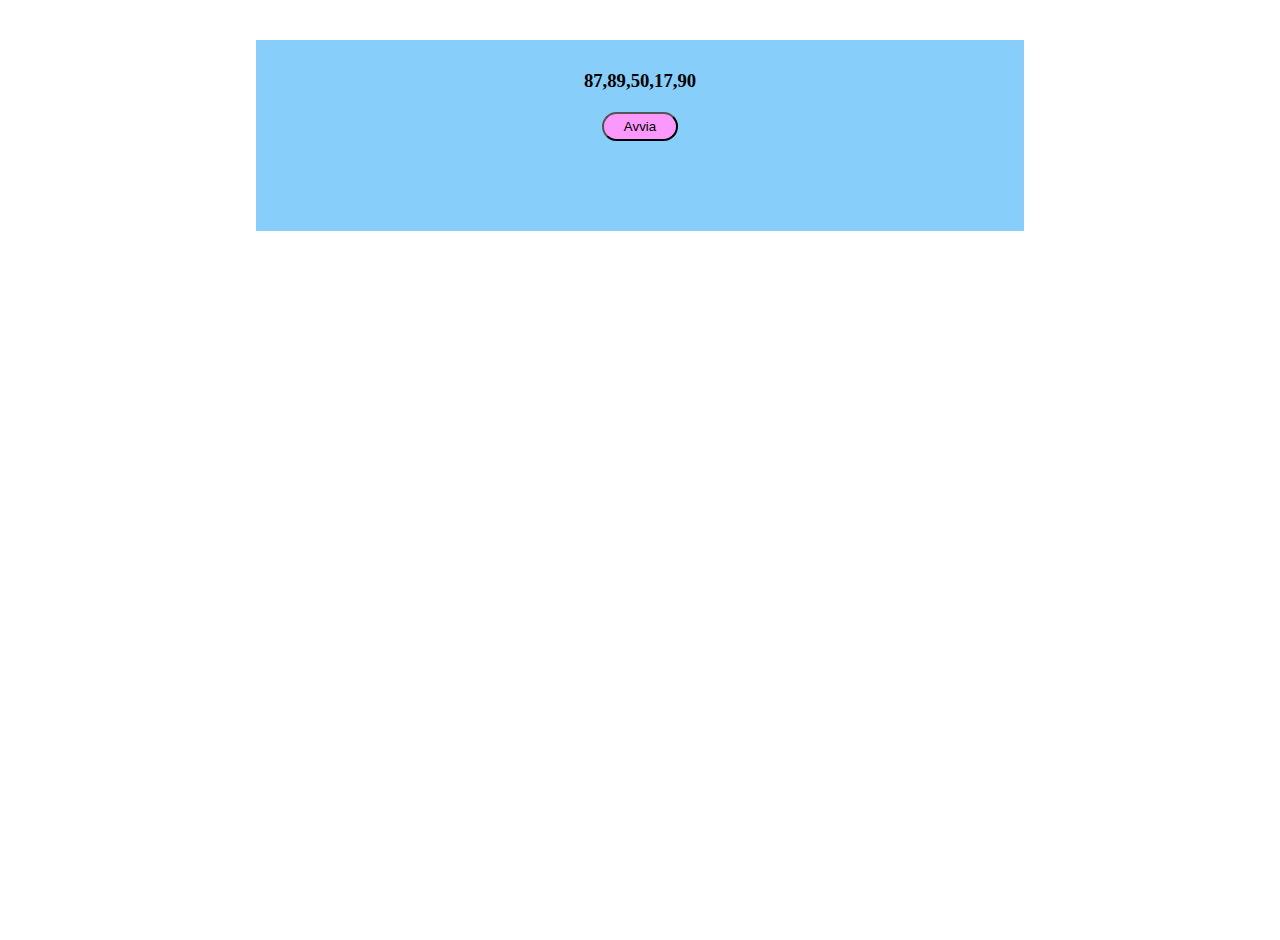
<file: BONUS/index.html>
<!DOCTYPE html>
<html lang="en">
<head>
    <meta charset="UTF-8">
    <meta http-equiv="X-UA-Compatible" content="IE=edge">
    <meta name="viewport" content="width=device-width, initial-scale=1.0">
    <link rel="stylesheet" href="css/style.css">    
    <script src="https://ajax.googleapis.com/ajax/libs/jquery/3.5.1/jquery.min.js"></script>
    <script src="js/bonus.js"></script>
    <title>Simon</title>
</head>
<body>
    <div class="container">
        <div class="random">
            <h3></h3>
            <button class="start">Avvia</button>
        </div>
        <div class="summary">
            <h3></h3>
            <button class="restart hide">rigioca</button>
        </div>
    </div>
</body>
</html>
</file>
<file: BONUS/css/style.css>
* {
    padding: 0;
    margin: 0;
    box-sizing: border-box;
}

body {
    height: 100vh;
}

.container {
    display: flex;
    flex-direction: column;
    justify-content: center;
    align-items: center;
    width: 60%;
    margin: 40px auto 0;
    background-color: lightskyblue;
}

.random,
.summary {
    margin: 30px 0;
    text-align: center;
}

.start,
.restart {
    margin-top: 20px;
    padding: 5px 20px;
    border-radius: 20px;
    background-color: #fb98fb;
}

.hide {
    display: none;
}
</file>
